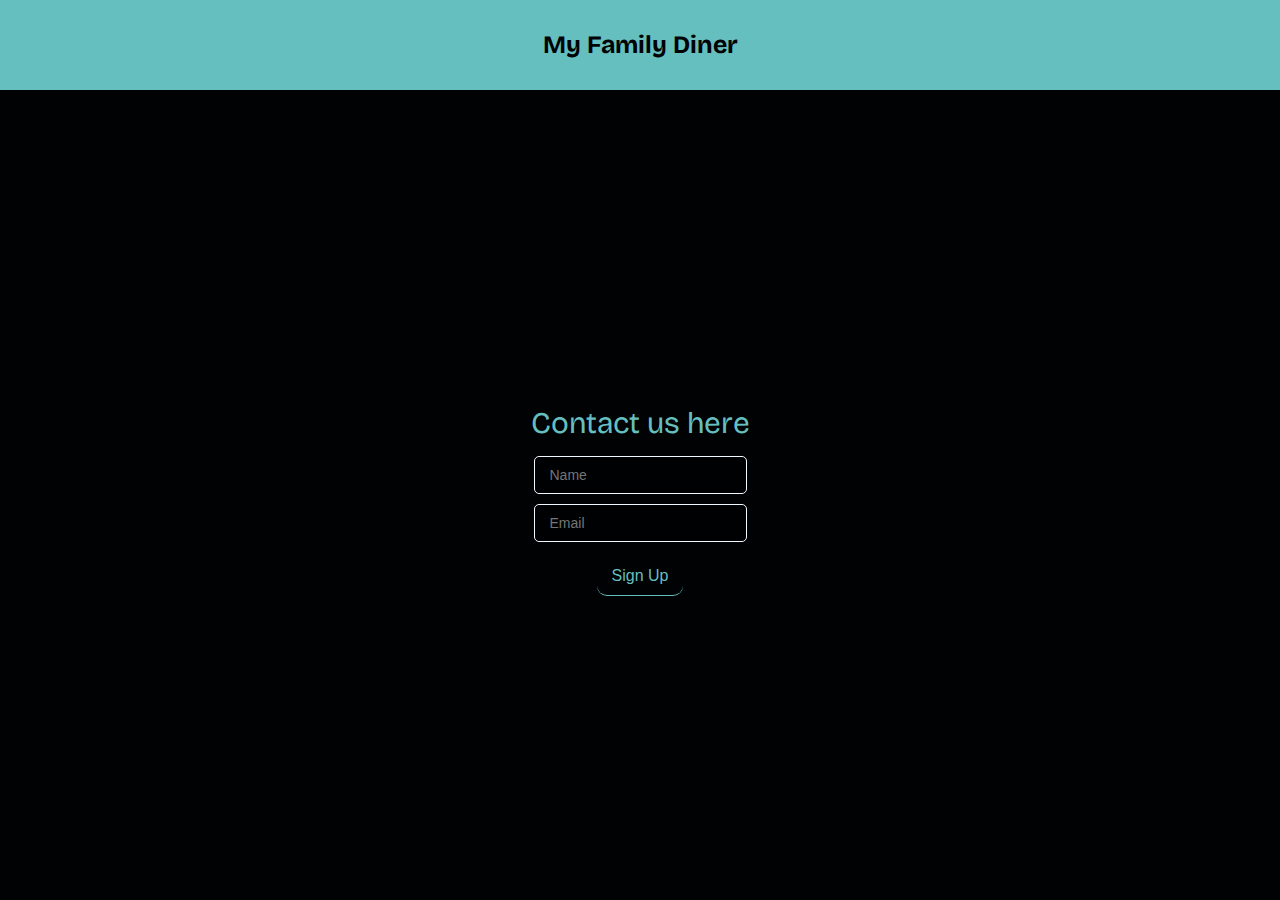
<file: login.html>
<!DOCTYPE html>
<html lang="en">

<head>
    <meta charset="UTF-8">
    <meta name="viewport" content="width=device-width, initial-scale=1.0">
    <link rel="preconnect" href="https://fonts.googleapis.com">
    <link rel="preconnect" href="https://fonts.gstatic.com" crossorigin>
    <link href="https://fonts.googleapis.com/css2?family=Caveat&display=swap" rel="stylesheet">
    <link rel="preconnect" href="https://fonts.googleapis.com">
    <link rel="preconnect" href="https://fonts.gstatic.com" crossorigin>
    <link href="https://fonts.googleapis.com/css2?family=Bricolage+Grotesque:opsz,wght@10..48,300&display=swap"
        rel="stylesheet">
    <link rel="stylesheet" href="https://cdnjs.cloudflare.com/ajax/libs/font-awesome/6.4.2/css/all.min.css">
    <style>
        * {
            margin: 0;
            padding: 0;
            font-size: 62.5%;
            box-sizing: border-box;
            scroll-behavior: smooth;
        }

        nav {
            min-height: 10vh;
            background-color: #66bfbf;
            color: #000204;
            font-size: 4rem;
            display: flex;
            align-items: center;
            justify-content: center;
            font-family: 'Bricolage Grotesque', 'poppins', sans-serif;
        }

        .outer {

            display: flex;
            justify-content: space-around;
            align-items: center;
        }

        .login {
            background: #000204;
            min-height: 90vh;
            display: flex;
            flex-direction: column;
            justify-content: center;
            align-items: center;
            width: 100%;
            margin: auto;
        }

        .login>form {
            display: flex;
            flex-direction: column;
            justify-content: space-around;
            align-items: center;
            /* width: auto; */
        }

        .login>p {
            padding: 10px;
            font-size: 3rem;
            font-family: 'Bricolage Grotesque', 'poppins', sans-serif;
            color: #66bfbf;
        }

        .sub {
            /* padding: 10px; */
            padding: 10px 15px 10px 15px;
            margin: 5px;
            border-radius: 5px;
            font-size: 1.4rem;
            /* border: none; */
            background-color: #00020495;
            color: aliceblue;
            border: 0.5px solid;
        }

        .sub::before {
            border: none;
        }

        .sub:focus {
            border-color: #66bfbf;
            outline: none;
        }

        .dub {
            padding: 10px 15px 10px 15px;
            border-radius: 10px;
            border: none;
            margin-top: 10px;
            font-size: 1.6rem;
            color: #66bfbf;
            background: none;
            border-bottom: 1px solid #66bfbf;
        }

        .dub:focus {
            letter-spacing: 0.1rem;
            color: #ff0063;
        }



        @media (max-width: 750px) {
            .login>p {
                font-size: 2rem;
            }
        }
    </style>
    <title>Contact-us</title>
</head>

<body>
    <header>
        <nav>
            <h1 class="heading">My Family Diner</h1>
        </nav>
    </header>
    <div class="login">
        <p>
            Contact us here
        </p>
        <form action="https://youtu.be/dQw4w9WgXcQ">
            <input class="sub" type="text" placeholder="Name" required>
            <input class="sub" type="email" placeholder="Email" required>
            <button class="dub" type="submit">Sign Up</button>
        </form>
    </div>
</body>

</html>
</file>
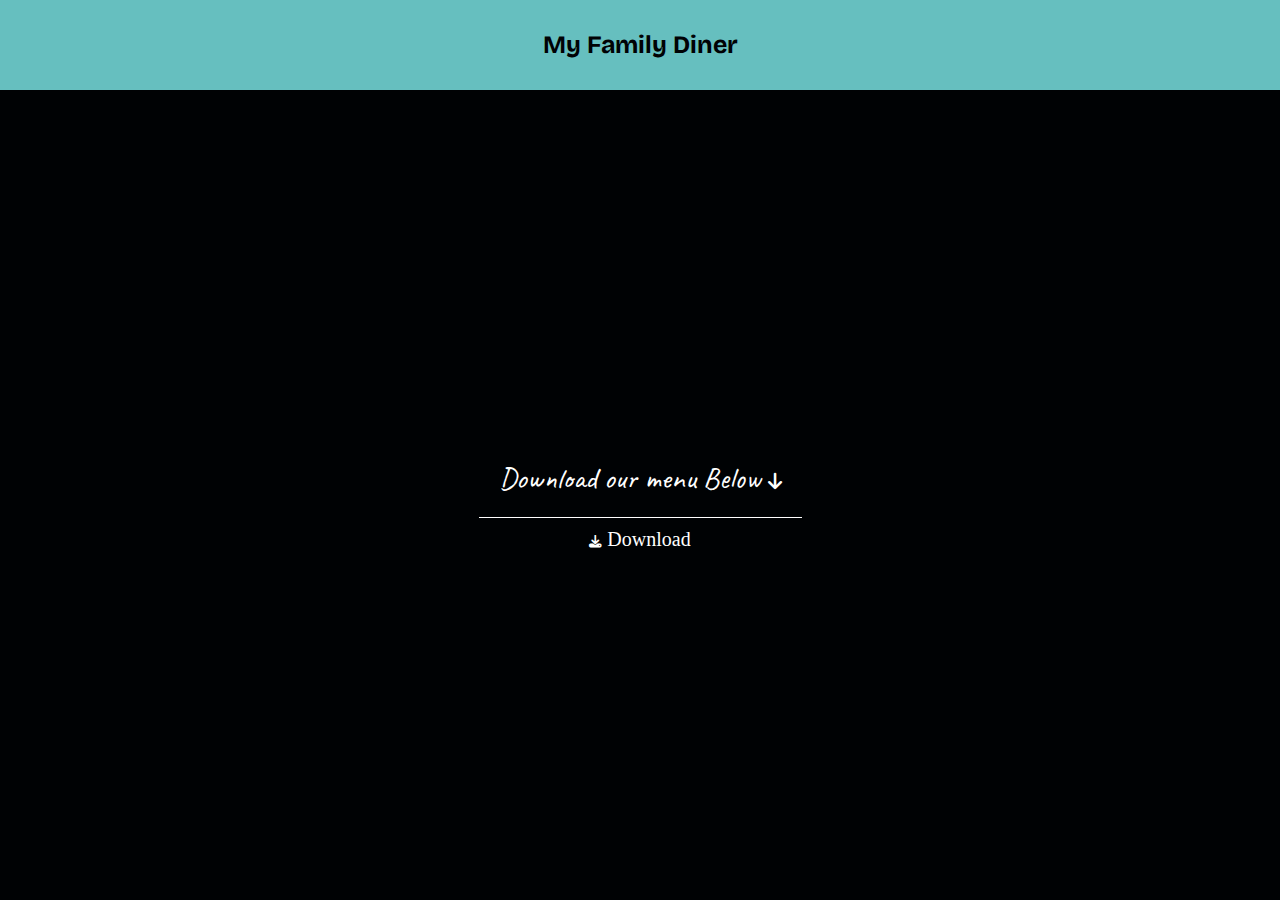
<file: menu.html>
<!DOCTYPE html>
<html lang="en">

<head>
    <meta charset="UTF-8">
    <meta name="viewport" content="width=device-width, initial-scale=1.0">
    <link rel="preconnect" href="https://fonts.googleapis.com">
    <link rel="preconnect" href="https://fonts.gstatic.com" crossorigin>
    <link href="https://fonts.googleapis.com/css2?family=Caveat&display=swap" rel="stylesheet">
    <link rel="preconnect" href="https://fonts.googleapis.com">
    <link rel="preconnect" href="https://fonts.gstatic.com" crossorigin>
    <link href="https://fonts.googleapis.com/css2?family=Bricolage+Grotesque:opsz,wght@10..48,300&display=swap"
        rel="stylesheet">
    <link rel="stylesheet" href="https://cdnjs.cloudflare.com/ajax/libs/font-awesome/6.4.2/css/all.min.css">
    <style>
        * {
            margin: 0;
            padding: 0;
            font-size: 62.5%;
            box-sizing: border-box;
            scroll-behavior: smooth;
        }

        nav {
            min-height: 10vh;
            background-color: #66bfbf;
            color: #000204;
            font-size: 4rem;
            display: flex;
            align-items: center;
            justify-content: center;
            font-family: 'Bricolage Grotesque', 'poppins', sans-serif;
            width: 100%;
        }

        body {
            background: #000204;
        }

        .outer {
            display: flex;
            align-items: center;
            justify-content: space-around;
            min-height: 90vh;
        }

        .menu {
            display: flex;
            flex-direction: column;
            align-items: center;
            text-align: center;
        }

        .menu>p {
            font-size: 3rem;
            color: white;
            font-family: 'caveat', 'poppins', sans-serif;
            padding: 20px;
            border-bottom: 1px solid white;
        }

        .menu>a>p {
            font-size: 2rem;
            color: white;
            padding-top: 10px;
        }

        .menu>a>p:hover {
            color: #66bfbf;
        }

        @media (max-width:750px) {
            .menu>p {
                font-size: 2rem;
            }

            .menu>a>p {
                font-size: 1.6rem;
            }
        }
    </style>
    <title>Menu</title>
</head>

<body>
    <header>
        <nav>
            <h1 class="heading">My Family Diner</h1>
        </nav>
    </header>
    <div class="outer">
        <div class="menu">
            <p>Download our menu Below <i class="fa fa-solid fa-arrow-down"></i>
            </p>
            <a href="./Menu.pdf" download style="text-decoration: none;">
                <p><i class="fa fa-solid fa-download"></i> Download</p>
            </a>
        </div>
    </div>
</body>

</html>
</file>
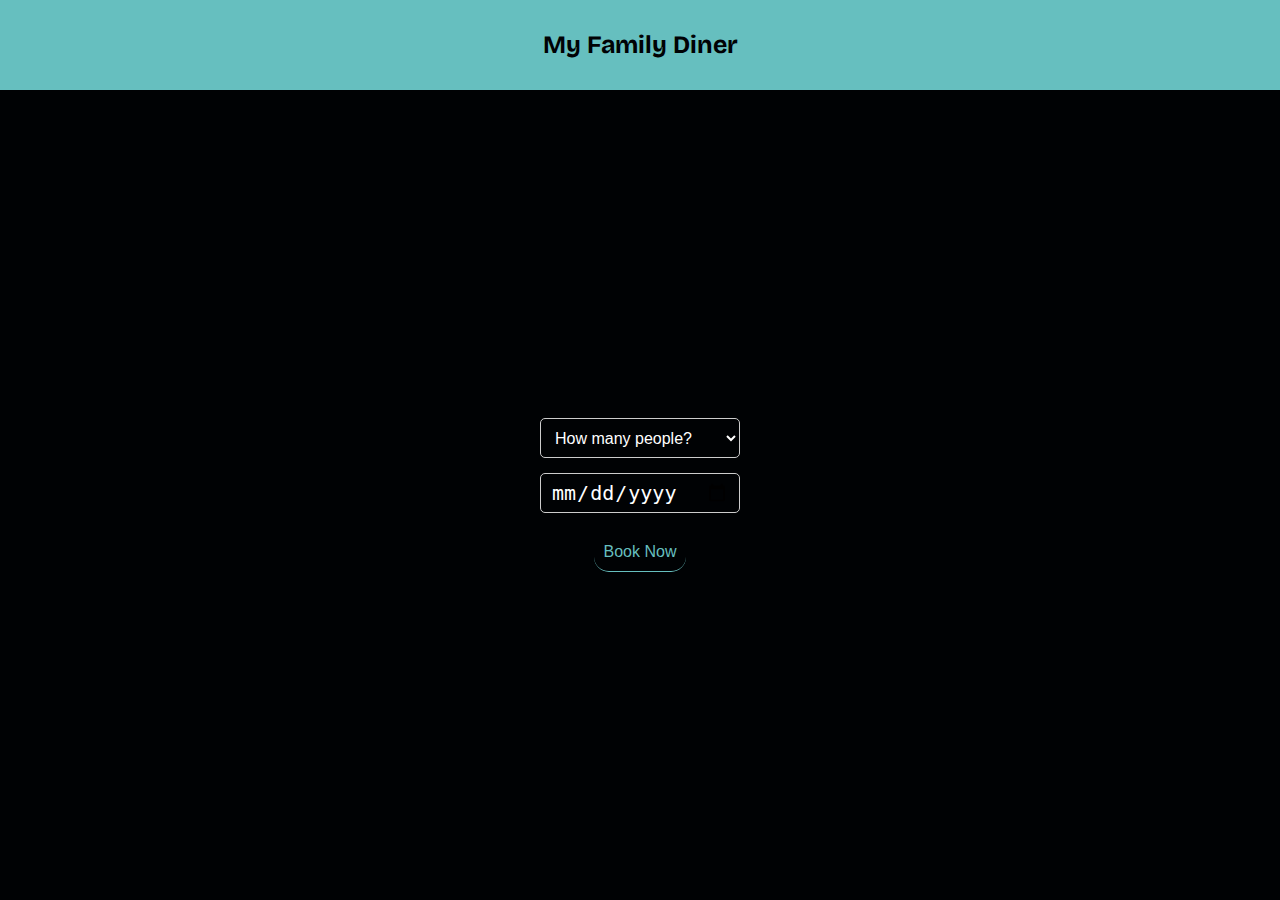
<file: reservation.html>
<!DOCTYPE html>
<html lang="en">

<head>
    <meta charset="UTF-8">
    <meta name="viewport" content="width=device-width, initial-scale=1.0">
    <link rel="preconnect" href="https://fonts.googleapis.com">
    <link rel="preconnect" href="https://fonts.gstatic.com" crossorigin>
    <link href="https://fonts.googleapis.com/css2?family=Caveat&display=swap" rel="stylesheet">
    <link rel="preconnect" href="https://fonts.googleapis.com">
    <link rel="preconnect" href="https://fonts.gstatic.com" crossorigin>
    <link href="https://fonts.googleapis.com/css2?family=Bricolage+Grotesque:opsz,wght@10..48,300&display=swap"
        rel="stylesheet">
    <link rel="stylesheet" href="https://cdnjs.cloudflare.com/ajax/libs/font-awesome/6.4.2/css/all.min.css">
    <style>
        * {
            margin: 0;
            padding: 0;
            font-size: 62.5%;
            box-sizing: border-box;
            scroll-behavior: smooth;
        }

        nav {
            min-height: 10vh;
            background-color: #66bfbf;
            color: #000204;
            font-size: 4rem;
            display: flex;
            align-items: center;
            justify-content: center;
            font-family: 'Bricolage Grotesque', 'poppins', sans-serif;
            width: 100%;
        }

        body {
            background: #000204;
        }

        .outer {
            display: flex;
            align-items: center;
            justify-content: space-around;
            min-height: 90vh;
        }

        .reserve>form {
            display: flex;
            flex-direction: column;
            justify-content: center;
            align-items: center;
            gap: 15px;
        }

        .select {
            background-color: #000204;
            border: 1px solid #ccc;
            border-radius: 5px;
            font-size: 1.6rem;
            font-weight: lighter;
            color: white;
            height: 40px;
            width: 200px;
            padding: 10px;
        }

        .date {
            background-color: #000204;
            border: 1px solid #ccc;
            border-radius: 5px;
            font-size: 2rem;
            color: white;
            height: 40px;
            width: 200px;
            padding: 10px;
        }


        .button {
            padding: 10px;
            border: none;
            border-radius: 15px;
            font-size: 1.6rem;
            background: none;
            color: #66bfbf;
            border-bottom: 1px solid #66bfbf;
            margin-top: 5px;
        }

        .button:hover {
            letter-spacing: 0.1rem;
            color: #ff0063;
            border-color: #ff0063;
        }
    </style>
    <title>Reservation</title>
</head>

<body>
    <header>
        <nav>
            <h1 class="heading">My Family Diner</h1>
        </nav>
    </header>
    <div class="outer">
        <div class="reserve">
            <form action="https://youtu.be/dQw4w9WgXcQ">
                <select name="" id="" class="select">
                    <option selected hidden disabled>
                        How many people?
                    </option>
                    <option value="">
                        1 Person
                    </option>
                    <option value="">
                        2 People
                    </option>
                    <option value="">
                        3 People
                    </option>
                    <option value="">
                        4 People
                    </option>
                    <option value="">
                        5 People
                    </option>
                    <option value="">
                        6 People
                    </option>
                    <option value="">
                        7 People
                    </option>
                    <option value="">
                        8 People
                    </option>
                    <option value="">
                        9 People
                    </option>
                </select>
                <input type="date" placeholder="How many?" required class="date">
                <button type="submit" class="button">Book Now</button>
            </form>
        </div>
    </div>
</body>

</html>
</file>
